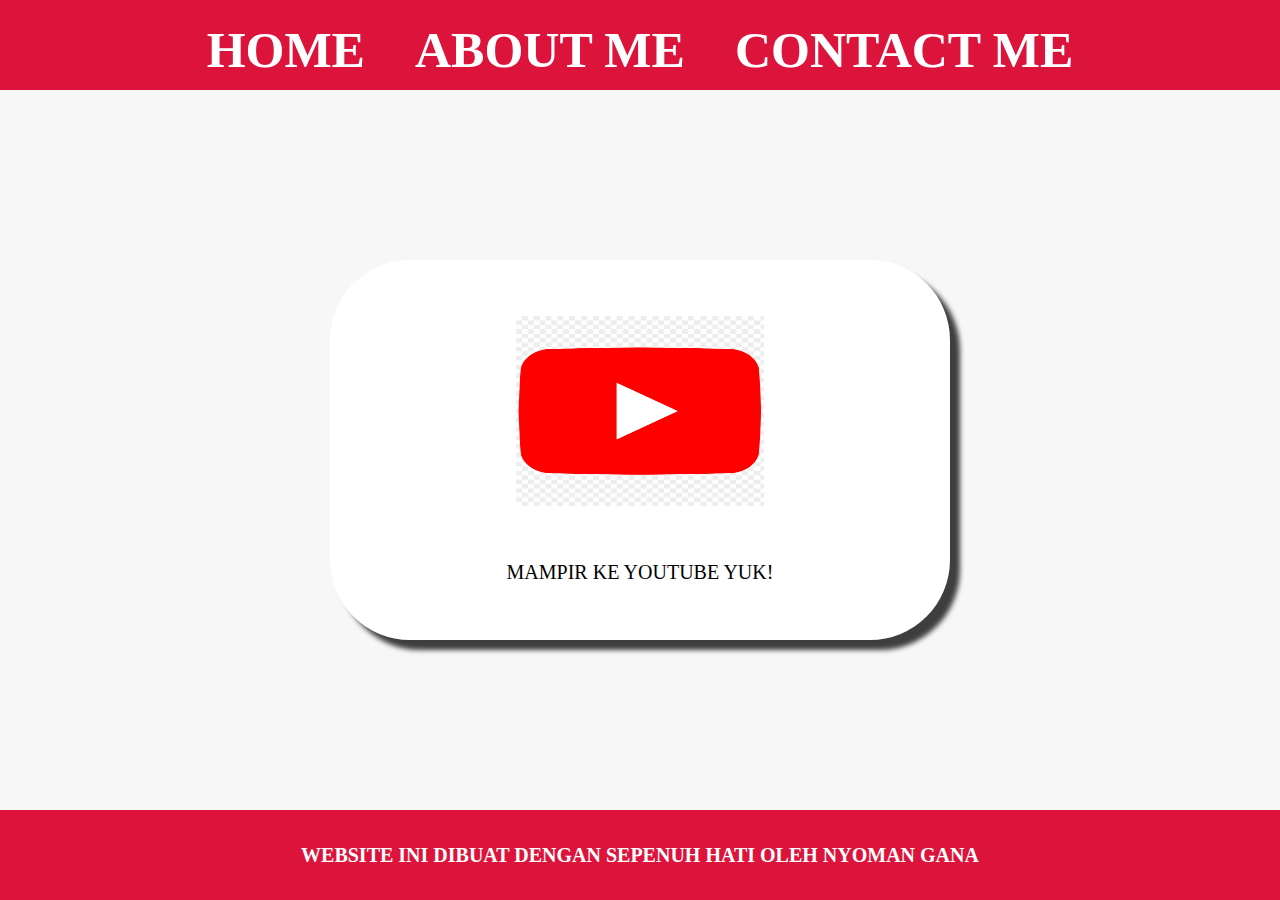
<file: index.html>
<html>
    <head>
        <title>WEB GANA</title>
        <link rel="stylesheet" href="style.css" />
    </head>
    <body>
    <!-- NAVIGATION BAR -->
    <div class="countainer-navbar">
       <ul class="ul-navbar">
        <li class="li-navbar">
            <a href="#" class="a-navbar">HOME</a>
        </li>
        <li class="li-navbar">
            <a href="about.html"  class="a-navbar">ABOUT ME</a>
        </li>
        <li class="li-navbar">
            <a href="contact.html"  class="a-navbar">CONTACT ME</a>
        </li>
       </ul>
    </div>
    <!-- NAVIGATION BAR SELESAI -->

    <!-- CONTENT 1 -->
    <div class="container-content">
        <a href="https://youtube.com/@nyomangana"
         class="a-content">
            <img src="youtube.png" class="img-content" />
            <p>MAMPIR KE YOUTUBE YUK!</p>
        </a>
    
    </div>
    <!-- CONTENT 1 END -->

    <!-- FOOTER -->
    <div class="container-footer">
       <h1 class="h1-footer">WEBSITE INI DIBUAT DENGAN SEPENUH HATI OLEH NYOMAN GANA</h1>
    </div>
    <!-- FOOTER END -->
    </body>
</html>
</file>
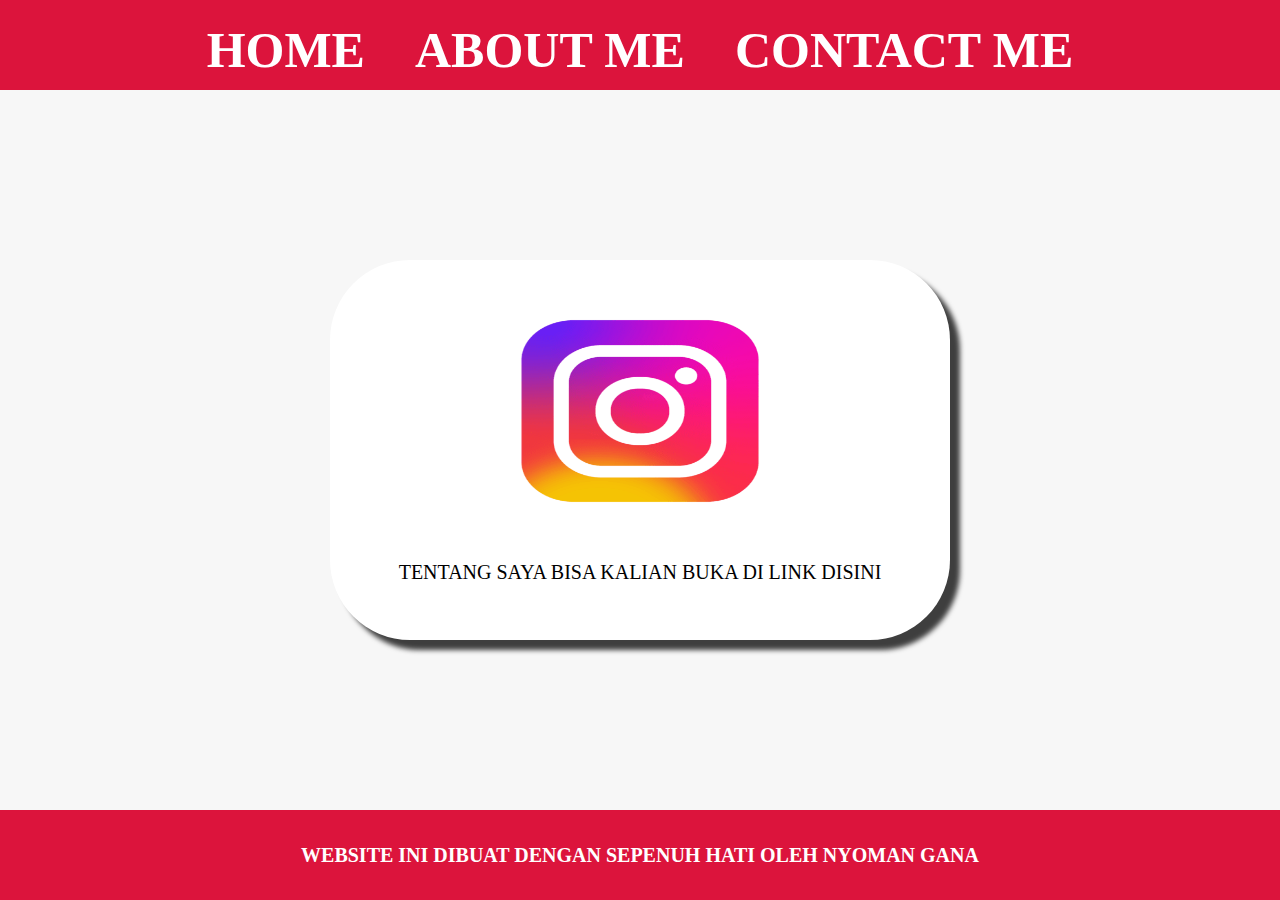
<file: about.html>
<html>
    <head>
        <title>ABOUT ME</title>
        <link rel="stylesheet" href="style.css" />
    </head>
    <body>
    <!-- NAVIGATION BAR -->
    <div class="countainer-navbar">
       <ul class="ul-navbar">
        <li class="li-navbar">
            <a href="index.html" class="a-navbar">HOME</a>
        </li>
        <li class="li-navbar">
            <a href="about.html"  class="a-navbar">ABOUT ME</a>
        </li>
        <li class="li-navbar">
            <a href="contact.html"  class="a-navbar">CONTACT ME</a>
        </li>
       </ul>
    </div>
    <!-- NAVIGATION BAR SELESAI -->

    <!-- CONTENT 1 -->
    <div class="container-content">
        <a href="https://www.instagram.com/nyomanganamahesa"
         class="a-content">
            <img src="instagram.png" class="img-content" />
            <p>TENTANG SAYA BISA KALIAN BUKA DI LINK DISINI</p>
        </a>
    
    </div>
    <!-- CONTENT 1 END -->

    <!-- FOOTER -->
    <div class="container-footer">
       <h1 class="h1-footer">WEBSITE INI DIBUAT DENGAN SEPENUH HATI OLEH NYOMAN GANA</h1>
    </div>
    <!-- FOOTER END -->
    </body>
</html>
</file>
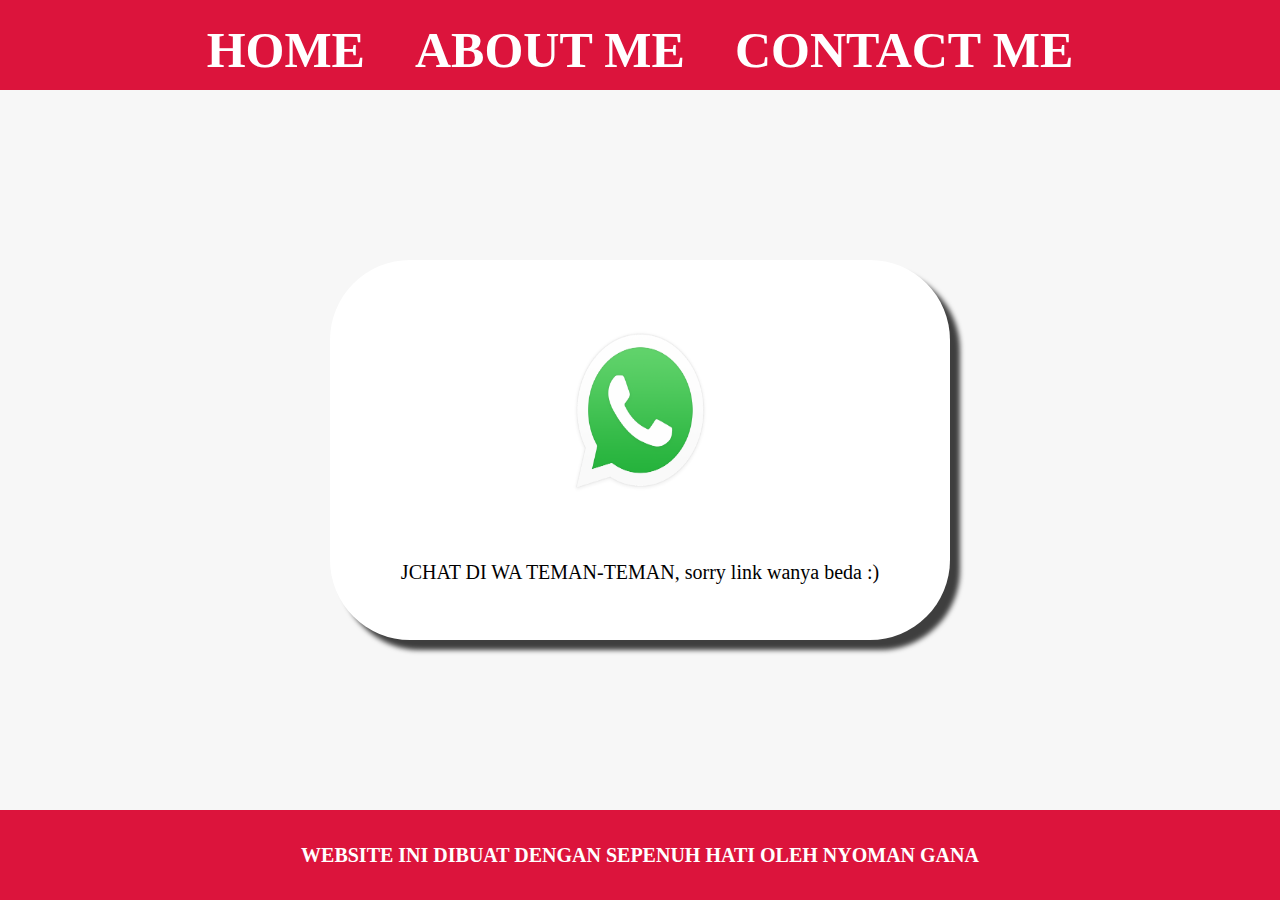
<file: contact.html>
<html>
    <head>
        <title>CONTACT ME</title>
        <link rel="stylesheet" href="style.css" />
    </head>
    <body>
    <!-- NAVIGATION BAR -->
    <div class="countainer-navbar">
       <ul class="ul-navbar">
        <li class="li-navbar">
            <a href="index.html" class="a-navbar">HOME</a>
        </li>
        <li class="li-navbar">
            <a href="about.html"  class="a-navbar">ABOUT ME</a>
        </li>
        <li class="li-navbar">
            <a href="contact.html"  class="a-navbar">CONTACT ME</a>
        </li>
       </ul>
    </div>
    <!-- NAVIGATION BAR SELESAI -->

    <!-- CONTENT 1 -->
    <div class="container-content">
        <a href="https://www.whatsapp.com" 
         class="a-content">
            <img src="whatsapp.png" class="img-content" />
            <p>JCHAT DI WA TEMAN-TEMAN, sorry link wanya beda :)</p>
        </a>
    
    </div>
    <!-- CONTENT 1 END -->

    <!-- FOOTER -->
    <div class="container-footer">
       <h1 class="h1-footer">WEBSITE INI DIBUAT DENGAN SEPENUH HATI OLEH NYOMAN GANA</h1>
    </div>
    <!-- FOOTER END -->
    </body>
</html>
</file>
<file: style.css>
*,
html {
    margin: 0;
    padding: 0;
}

.countainer-navbar {
    background-color: crimson;
    width: 100%;
    height: 10vh;
}

.ul-navbar {
display: flex;
height: 100px;
justify-content: center;
align-items: center;
}

.li-navbar {
list-style-type: none;
padding: 20px;
margin: 5px;
color: white;
font-size: 50px;
}

.li-navbar:hover {
background-color : mediumblue;
transition: .5s ease-in-out;
transition-delay: .2s;
border-radius: 8px;
}

.a-navbar {
    color: white;
    text-decoration: none;
    font-weight: 800;
}

.container-content {
    background-color: #f7f7f7;
    display: flex;
    justify-content: center;
    align-items: center;
    height: 80vh;
}

.a-content {
    background-color:white;
    color: black;
    text-decoration: none;
    font-size: 20px;
width: 620px;
height: 380px;
display: flex;
flex-direction: column;
justify-content: space-evenly;
align-items: center;
border-radius: 80px;
box-shadow: 10px 10px 5px 0px rgba(0,0,0,0.75);
-webkit-box-shadow: 10px 10px 5px 0px rgba(0,0,0,0.75);
-moz-box-shadow: 10px 10px 5px 0px rgba(0,0,0,0.75);
}

.img-content {
    width: 40%;
    height: 50%;
}

.container-footer {
height: 10vh;
background-color: crimson;
display: flex;
justify-content: center;
align-items: center;
}

.h1-footer {
font-size: 20px;
color: white;
}
</file>
